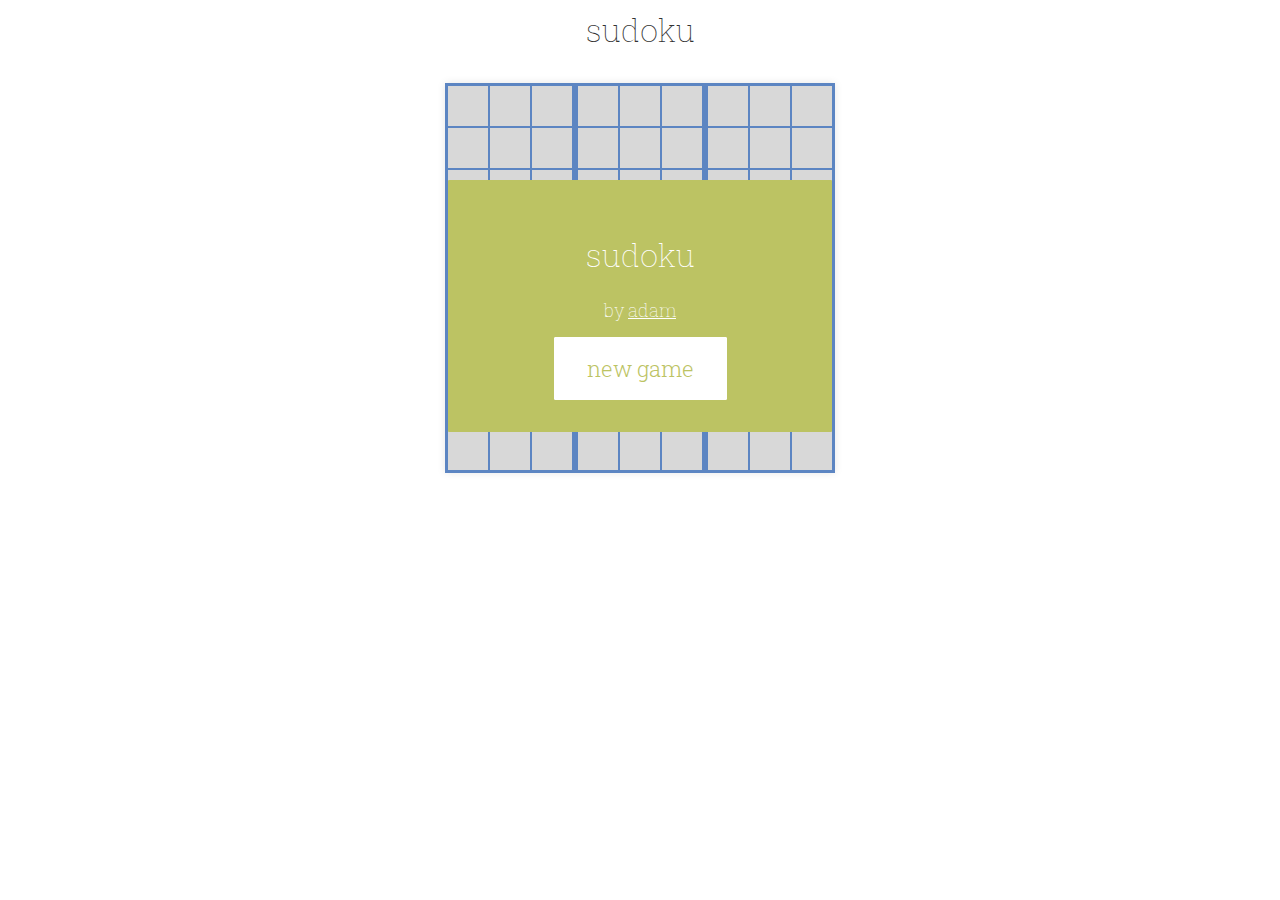
<file: index.html>
<html>
 <head>
  <title>Sudoku</title>
  <link href="css/sudoku-style.css" rel="stylesheet" type="text/css">
  <link href="css/animate.css" rel="stylesheet" type="text/css">
  <link href='http://fonts.googleapis.com/css?family=Roboto+Slab:400,100,300,700' rel='stylesheet' type='text/css'>
 </head>

 <body>
  
  <div id="header" class="header">sudoku</div>

  <div id="welcome" class="welcome">
    <h1>sudoku</h1>
    <h2>by <a href="/" target="new">adam</a></h2>
    <button onclick="Sudoku.game.init()">new game</button>
  </div>

  <div id="game-message" class="game-message"></div>

  <div id="number-picker" class="number-picker"></div>
  
  <div id="solving-status" class="solving-status"></div>

  <div id="board" class="board"></div>

  <div id="buttons" class="buttons">
   <button id="start-button" class="start" onclick="Sudoku.game.init()">start new game</button>
   <button id="solve-button" class="solve" onclick="Sudoku.game.validateBeforeSolve()">solve board</button>
  </div>

  <script type="text/javascript" src="js/jquery.js"></script>
  <script type="text/javascript" src="js/underscore.js"></script>
  <script type="text/javascript" src="js/sudoku.js"></script>
 </body>

</html>
</file>
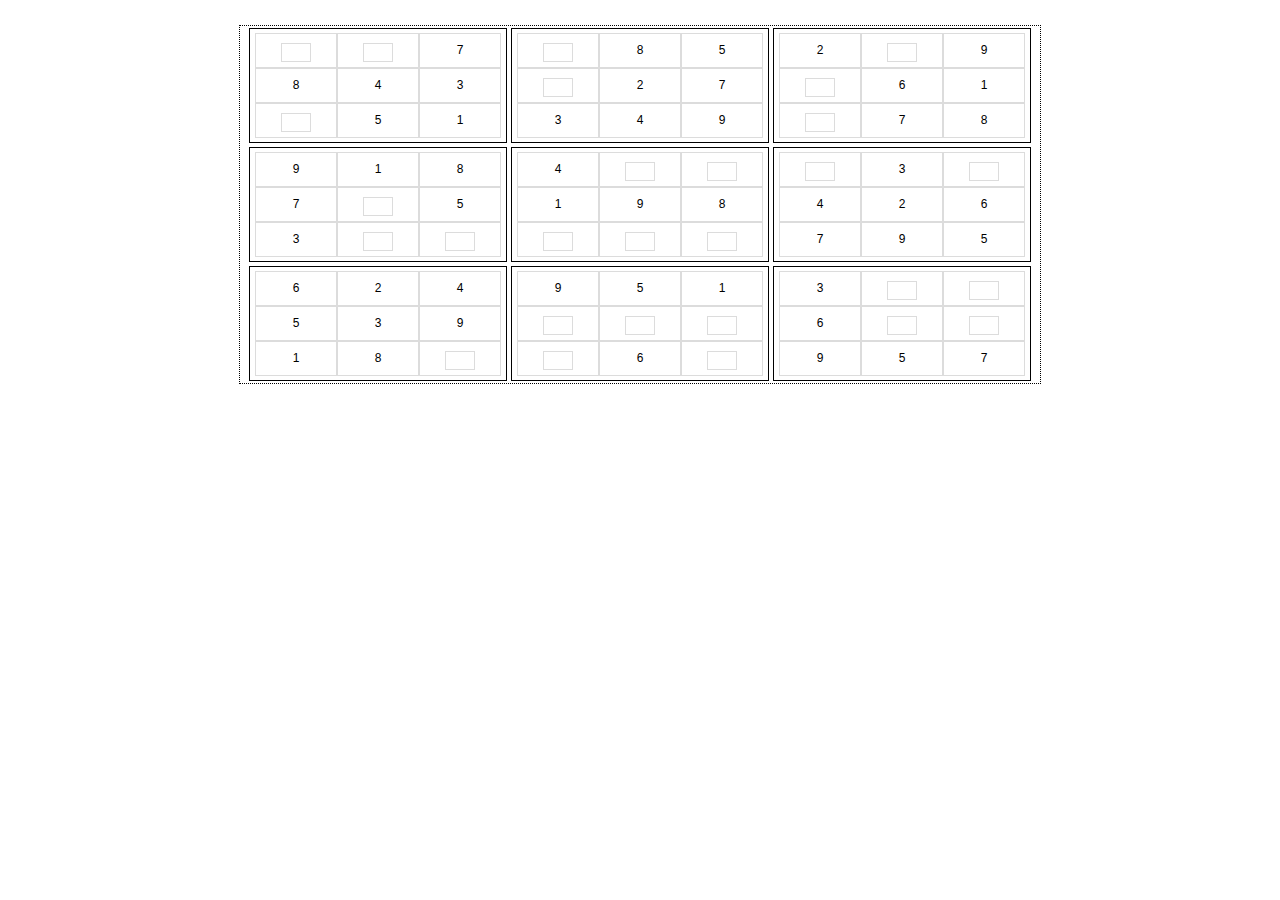
<file: brainstorming/v0.html>
<style type="text/css">

body {
  font-family: "Helvetica", sans-serif;
  font-size: 12px;
}

span {
 border: 1px solid;
 padding: 4px;
}

.board {
  display: block;
  width: 800px;
  border: 1px dotted;
  margin: 0 auto;
  margin-top: 25px;
  text-align: center;
}

.board span {
  display: inline-block;
  width: 31%;
  margin: 2px;
}

.board span label {
  display: inline-block;
  border: 1px solid #DCDCDC;
  padding: 9px;
  width: 25%;
  height: 15px;
  margin: 0px;
  vertical-align: middle;
}

.board span label input {
display: block;
width: 30px;
margin: 0 auto;
-webkit-appearance: none;
border: 1px solid #DCDCDC;
padding: 1px;
text-align: center;
}

</style>


<body>

 <div id="board" class="board"></div>


<script type="text/javascript">

  console.log('hello sudoku');

  // Note, Here's where I first got stuck - I thought I could just keep lists and say isValid / !isValid and drop numbers in.
  // I need to know more than just which numbers are available for the square, row and column; I need to give a value to a number to
  // say 'i should use this now', because there's a probability that I won't be able to use it later.

  // Note, know I want to have difficulty, and I give up 'solve' buttons in the UI, and I am approaching those
  // and fundamental parts of the structure.


  // Functions for 
  // - make a holder.  holds 9 arrays that can be updated to show which numbers are still avaialble.

  function makeHolder() {
    var holder = {};
    for (i = 0; i < 9; i++) {
      holder[i] = makeList();
    }
    return holder;
  }

  // Make an array of numbers 1-9.  Shuffle it just to help the randomization of item placement.
  function makeList() {
    var array = [1,2,3,4,5,6,7,8,9];
    return shuffleArray(array);
  }

  // Fetch a random item from an array.
  function getRandomArrayItem(array) {
    return array[Math.floor(Math.random() * array.length)];
  }

  // Remove an item from an array, given a holder object, id of holder array, and the item to remove from the array.
  function removeArrayItem(holder, id, item) {
    var array = holder[id];
    var index = array.indexOf(item);
    array = array.splice(index, 1);
    return holder;
  }

  // Randomize the arrangement of items in an array.
  function shuffleArray(array) {
    var newList = [];
    while (array.length > 0) {
      var randItem = getRandomArrayItem(array);
      var index = array.indexOf(randItem);
      array.splice(index, 1);
      newList.push(randItem);
    }
    return newList;
  }

  // Global holders for Squares, Rows & Columns.
  var squareOptions = makeHolder();
  var rowOptions = makeHolder();
  var columnOptions = makeHolder();

  // Empty object that will hold the board/solution.
  var boardObject = {};
  var currentList;

  var board = document.getElementById('board');

  var easy = [true, true, true, true, true, true, false, false, false, false];

  function getRandomNumber(squareIndex, rowIndex, columnIndex) {
    var fetchANumber = getRandomArrayItem(easy);

    if (fetchANumber) {
      for (var i = 0; i < currentList.length; i++) {
        var number = currentList[i];

        var availForSquare = squareOptions[squareIndex].indexOf(number) != -1;
        var availForRow = rowOptions[rowIndex].indexOf(number) != -1;
        var availForColumn = columnOptions[columnIndex].indexOf(number) != -1;

        if (availForSquare && availForRow && availForColumn) {

          removeArrayItem(squareOptions, squareIndex, number);
          removeArrayItem(rowOptions, rowIndex, number);
          removeArrayItem(columnOptions, columnIndex, number);
          currentList.splice(i, 1);

          return number;
        }
      }
    } else {
      return 'xx';
    }
  }


  // Make the sudoku puzzle struture one square at a time.
  function makeSquare(squareId, rowId, columnId) {

    // Create temporary row and column ids.  This allows for incrementing these ids
    // while still remembering the starting point for the particular square.
    var newRowId = rowId;
    var newColumnId = columnId;
    board.innerHTML = '';
    // Make 9 squares.
    while (squareId < 9) {

      var span = document.createElement('span');
      spanId = 'square_' + squareId;
      currentList = makeList();

      // Fill in the nine cells of each square
      for (var i = 0; i < 9; i++) {

        var cellId = squareId + '_' + newRowId + '_' + newColumnId;
        var number = getRandomNumber(squareId, newRowId, newColumnId);

        if (!number) {
          console.log('one bad number');
        }

        var label = document.createElement('label');
        label.id = cellId;
        span.appendChild(label);

        boardObject[cellId] = number;

        // Choose to incememnt column
        newColumnId += 1;
        if (newColumnId >= columnId + 3) {
          newColumnId = columnId;
        }

        // Choose to incremement row.
        newRowId = (i + 1) % 3 == 0 && i != 0 ? newRowId + 1 : newRowId;
      }
      board.appendChild(span);

      // Square ID will incrememnt by 1 every time.
      squareId++

      // Reset row id to last known base.
      newRowId = rowId;

      // Set Column id
      columnId += 3;
      columnId = columnId > 8 ? 0 : columnId;
      newColumnId = columnId;

      // Every three squares, reset row and incement column by 3.  No need to worry about resetting column
      // since num of squares will run out by then.
      if (squareId % 3 == 0) {
        rowId += 3;
        newRowId += 3;
      }

    }

    // console.log(boardObject)
    fillBoard();
  }

  function resetMakeSquare() {
      // Global holders for Squares, Rows & Columns.
    squareOptions = makeHolder();
    rowOptions = makeHolder();
    columnOptions = makeHolder();

    // Empty object that will hold the board/solution.
    boardObject = {};
    makeSquare(0, 0, 0);
  }

  function fillBoard() {
    for (var id in boardObject) {
      if (!isNaN(boardObject[id])) {
        document.getElementById(id).innerHTML = boardObject[id];  
      } else {
        var input = document.createElement('input');
        input.type = 'text';
        document.getElementById(id).appendChild(input);
      }
    }
  }

  makeSquare(0, 0, 0);



</script>




</body>
</file>
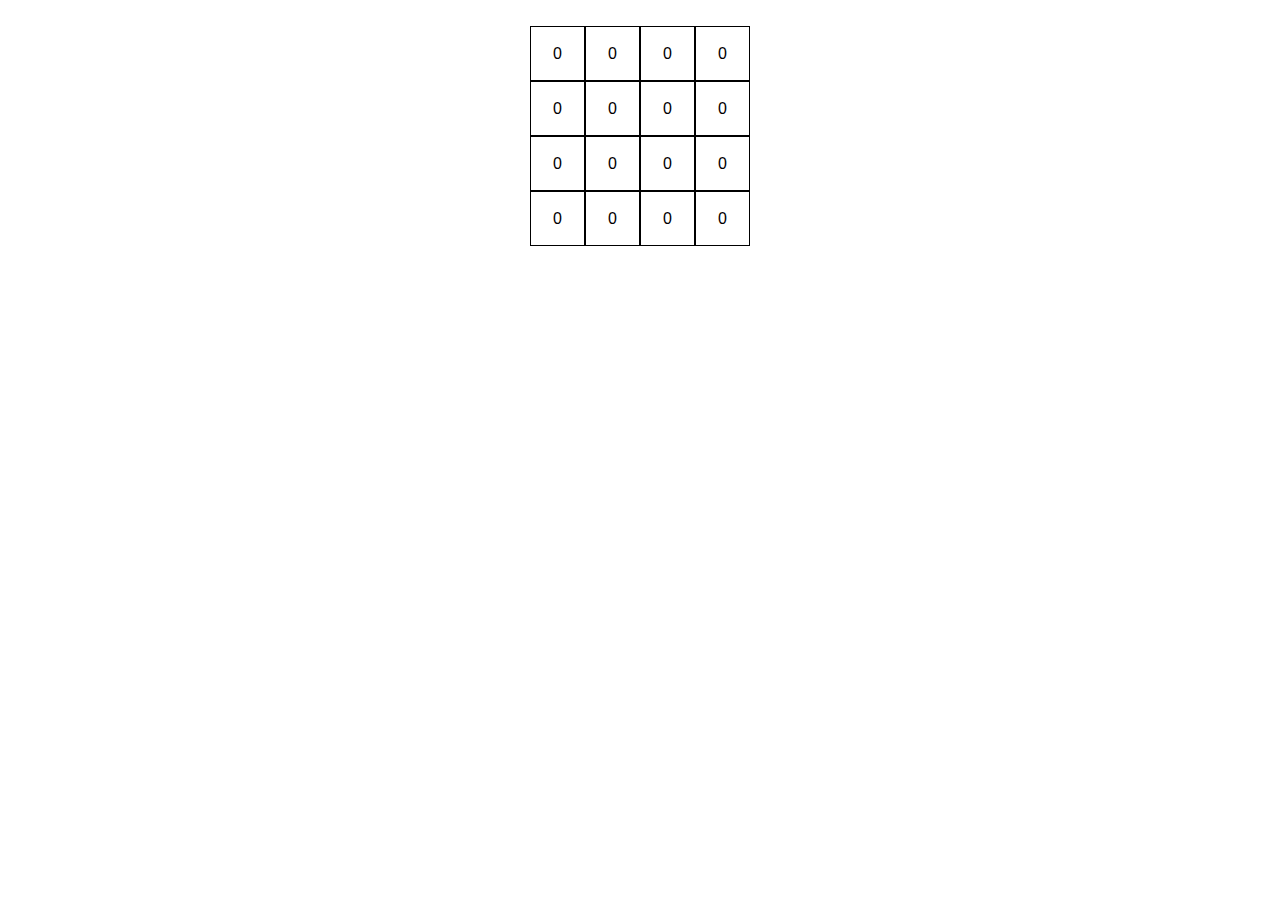
<file: brainstorming/v1.html>
<style type="text/css">

body {
  font-family: "Helvetica", sans-serif;
  font-size: 12px;
}

span {
 border: 1px solid;
 padding: 4px;
}

.board {
  display: block;
  width: 225px;
  border: 1px dotted #fff;
  margin: 0 auto;
  margin-top: 25px;
  text-align: center;
}

.board span {
display: inline-block;
margin: 0px;
height: 45px;
width: 45px;
font-size: 16px;
line-height: 45px;
}

.board span label {
  display: inline-block;
  border: 1px solid #DCDCDC;
  padding: 9px;
  width: 40%;
  height: 15px;
  margin: 0px;
  vertical-align: middle;
  line-height: 90px;
}

.board span label input {
display: block;
width: 30px;
margin: 0 auto;
-webkit-appearance: none;
border: 1px solid #DCDCDC;
padding: 1px;
text-align: center;
}

</style>


<body>

 <div id="board" class="board"></div>


<script type="text/javascript">

  console.log('hello sudoku');

  var board = document.getElementById('board');

  var grid = {
    width: 2,
    height: 2,
    getArea: function() {
      this.area = this.width * this.height;
      delete this.getArea;
      return this;
    }
  }.getArea();

  function makeShuffledArray (argument) {
    var list = [];
    for (var i = 0; i < grid.area; i++) {
      list.push(i + 1);
    }
    return shuffleArray(list);
  }

  function makeNewList() {
    var list = [];
    for (var i = 0; i < grid.area;i++) {
      list.push(i);
    }
    return list;
  }

  // Remove an item from an array, given a holder object, id of holder array, and the item to remove from the array.
  function removeArrayItem(holder, id, item) {
    var array = holder[id];
    var index = array.indexOf(item);
    array = array.splice(index, 1);
    return holder;
  }

  function makeDiscoveredHolder() {
    var holder = {};
    for (var i = 0; i < grid.area; i++) {
      holder[i] = [];
    }
    return holder;
  }

  var discoveredSquareItems = makeDiscoveredHolder();
  var discoveredRowItems = makeDiscoveredHolder();
  var discoveredColumnItems = makeDiscoveredHolder();
  var attempts = 0;
  var allowedAttempts;
  
  // Randomize the arrangement of items in an array.
  function shuffleArray(array) {
    var newList = [];
    while (array.length > 0) {
      var randItem = getRandomArrayItem(array);
      var index = array.indexOf(randItem);
      array.splice(index, 1);
      newList.push(randItem);
    }
    return newList;
  }

  // Fetch a random item from an array.
  function getRandomArrayItem(array) {
    return array[Math.floor(Math.random() * array.length)];
  }

  function makeGrid() {
    var columnCounter = 0;
    var currentSquare = 0;
    var previousRow = 0;
    var squareCounter;
    for (var a = 0; a < grid.area; a++) {
      for (var i = 0; i < grid.width; i++) {
        for (var j = 0; j < grid.height; j++) {
          var span = document.createElement('span');
          var colDivisor = parseInt(columnCounter / grid.width);
          if (a >= grid.width) {
            colDivisor += 1;
          }
          var rowDivisor = parseInt(a / grid.width);
          currentSquare = colDivisor + rowDivisor;
          var id = a + '_' + columnCounter + '_' + currentSquare;
          span.id = id;
          columnCounter += 1;
          if (columnCounter >= grid.area) { columnCounter = 0; };
          span.innerHTML = 0;
          board.appendChild(span);

        }
      }
    }
  }

  function getUnusedNumbers(row, permutations, list) {
    var isValidSet = true;
    var newSet = [];
    for (var i = 0; i < grid.area; i++) {
      var number = list[i];

      var colDivisor = parseInt(i / grid.width);
      if (row >= grid.width) {
        colDivisor += 1;
      }
      var rowDivisor = parseInt(row / grid.width);
      var square = colDivisor + rowDivisor;
      console.log(square)

      var unusedRow = discoveredRowItems[row].indexOf(number) == -1;
      var unusedColumn = discoveredColumnItems[i].indexOf(number) == -1;
      var unusedSquare = discoveredSquareItems[square].indexOf(number) == -1;
      
      if (unusedRow && unusedColumn) {
        newSet.push(number);
      } else {
        isValidSet = false;
      }
    }
      if (isValidSet) {
        storeNumbers(newSet, row, square);

      } else {
        if (attempts < allowedAttempts) {
          attempts += 1;
          list = permutations[attempts]
          getUnusedNumbers(row, permutations, list);
        }
      }
  }

  function listPermuatations(input) {
    var character;
    for (var i = 0; i < input.length; i++) {
      character = input.splice(i, 1)[0];
      usedChars.push(character);
      if (input.length == 0) {
        permArr.push(usedChars.slice());
      }
      listPermuatations(input);
      input.splice(i, 0, character);
      usedChars.pop();
    }
    return permArr
  };

  function storeNumbers(list, row, square) {
    for (var i = 0; i < list.length; i++) {
      var column = i;
      var number = list[i];

      discoveredRowItems[row].push(number);
      discoveredColumnItems[column].push(number);
      discoveredSquareItems[square].push(number);
      var id = row + '_' + column + '_' + square;
      console.log(id);
      var el = document.getElementById(id);
      el.innerHTML = number;
    }
    attempts = 0;
  }

  function completeBoardSolution() {
    // Start from the second row, however big the grid.
    for (var i = 0; i < 4; i++) {
      var list = makeShuffledArray();
      var permutations = listPermuatations(list);
      var newList = permutations[attempts];
      allowedAttempts = permutations.length;
      getUnusedNumbers(i, permutations, newList)
    }
  }
  
  function init() {
    makeGrid();
    completeBoardSolution();
    console.log(discoveredColumnItems);
    console.log(discoveredSquareItems);
    console.log(discoveredRowItems);
  }

  init()

</script>





</script>




</body>
</file>
<file: css/sudoku-style.css>
/* Body Style */
body {
  font-family: "Roboto Slab", serif;
  color: #333333;
  font-size: 12px; }

/* Shared Styles */
.buttons,
.header {
  display: block;
  text-align: center; }

/* Header element */
.header {
  font-family: "Roboto Slab", serif;
  font-size: 32px;
  font-weight: 100;
  /* Smart Phone styles */
  /* Tablet styles */
  /* Tablet styles (landscape) */ }
  @media only screen and (min-device-width: 320px) and (max-device-width: 568px) {
    .header {
      font-size: 72px;
      margin-top: 64px;
      margin-bottom: 64px; } }
  @media only screen and (min-device-width: 768px) and (max-device-width: 1024px) {
    .header {
      font-size: 72px; } }
  @media only screen and (min-device-width: 768px) and (max-device-width: 1024px) and (orientation: landscape) {
    .header {
      font-size: 32px; } }

/* Main Buttons (Start game & Solve game) */
.buttons button {
  border: 1px solid #5c85c2;
  border-radius: 1px;
  cursor: pointer;
  font-family: "Roboto Slab", serif;
  font-weight: 100;
  font-size: 12px;
  padding: 8px;
  -webkit-transition: none;
  -moz-transition: none;
  -o-transition: none;
  transition: none;
  /* Smart Phone styles */
  /* Tablet styles */
  /* Tablet styles (landscape) */ }
  @media only screen and (min-device-width: 320px) and (max-device-width: 568px) {
    .buttons button {
      font-size: 48px;
      padding: 32px 16px; } }
  @media only screen and (min-device-width: 768px) and (max-device-width: 1024px) {
    .buttons button {
      font-size: 32px; } }
  @media only screen and (min-device-width: 768px) and (max-device-width: 1024px) and (orientation: landscape) {
    .buttons button {
      font-size: 16px; } }

button.start {
  background-color: #5c85c2;
  color: white; }

button.solve {
  background-color: white;
  color: #5c85c2; }

/* Board styles */
.board {
  background-color: #e9e9e9;
  box-shadow: 0px 0px 8px rgba(0, 0, 0, 0.1);
  display: table;
  margin: 32px auto;
  text-align: center; }

/* Board square row (row of n squares) */
.board .square-row {
  display: block;
  width: auto; }

/* Board square inner row (row of n cells within a square) */
.board .square-inner-row {
  display: block;
  width: auto; }

.board span {
  border: 2px solid #5c85c2;
  display: inline-block; }

.board span label {
  display: inline-block;
  height: 32px;
  width: 32px;
  padding: 4px;
  vertical-align: text-bottom;
  border: 1px solid #5c85c2;
  line-height: 32px;
  /* Smart Phone styles */
  /* Tablet styles */
  /* Tablet styles (landscape) */ }
  @media only screen and (min-device-width: 320px) and (max-device-width: 568px) {
    .board span label {
      font-size: 48px;
      height: 67px;
      padding: 12px;
      width: 67px;
      line-height: 72px; } }
  @media only screen and (min-device-width: 768px) and (max-device-width: 1024px) {
    .board span label {
      font-size: 32px;
      height: 56px;
      padding: 8px;
      width: 56px;
      line-height: 56px; } }
  @media only screen and (min-device-width: 768px) and (max-device-width: 1024px) and (orientation: landscape) {
    .board span label {
      font-size: 16px;
      height: 32px;
      padding: 8px;
      width: 32px;
      line-height: 32px; } }

.board span label.discovered-auto {
  background-color: rgba(0, 0, 0, 0.07); }

.currently-updating {
  background-color: rgba(143, 145, 148, 0.79);
  color: white; }

.discovered-auto {
  color: #8d8686;
  font-weight: bold; }

.invalid-cell {
  background-color: #d17676;
  color: white; }

/* Number Picker and Game Message element styles */
.number-picker,
.game-message {
  border: none;
  border-radius: 1px;
  padding: 8px;
  position: fixed;
  left: 26%;
  right: 26%;
  text-align: center;
  /* Smart Phone styles */ }
  @media only screen and (min-device-width: 320px) and (max-device-width: 568px) {
    .number-picker,
    .game-message {
      left: 0;
      right: 0;
      top: 0; } }

.game-message {
  top: 32px;
  background-color: #ec6475;
  color: white;
  /* Smart Phone styles */
  /* Tablet styles */
  /* Tablet styles (landscape) */ }
  @media only screen and (min-device-width: 320px) and (max-device-width: 568px) {
    .game-message {
      font-size: 48px; } }
  @media only screen and (min-device-width: 768px) and (max-device-width: 1024px) {
    .game-message {
      font-size: 32px;
      left: 16%;
      right: 16%;
      top: 16px; } }
  @media only screen and (min-device-width: 768px) and (max-device-width: 1024px) and (orientation: landscape) {
    .game-message {
      font-size: 16px;
      left: 26%;
      right: 26%; } }
  .game-message span {
    cursor: pointer;
    margin-left: 8px;
    opacity: 0.7;
    text-decoration: underline; }

.number-picker {
  background-color: #5c85c2;
  top: 16px;
  /* Smart Phone styles */
  /* Tablet styles */
  /* Tablet styles (landscape) */ }
  @media only screen and (min-device-width: 320px) and (max-device-width: 568px) {
    .number-picker {
      top: 16px; } }
  @media only screen and (min-device-width: 768px) and (max-device-width: 1024px) {
    .number-picker {
      font-size: 32px;
      left: 10%;
      right: 10%; } }
  @media only screen and (min-device-width: 768px) and (max-device-width: 1024px) and (orientation: landscape) {
    .number-picker {
      font-size: 16px;
      left: 16%;
      right: 16%;
      top: 16px; } }
  .number-picker button {
    background-color: white;
    border: 1px solid DCDCDC;
    border-radius: 1px;
    cursor: pointer;
    color: #464444;
    display: inline-block;
    font-family: "Roboto Slab", serif;
    font-weight: 300;
    padding: 8px 16px;
    -webkit-transition: none;
    -moz-transition: none;
    -o-transition: none;
    transition: none;
    /* Smart Phone styles */
    /* Tablet styles */
    /* Tablet styles (landscape) */ }
    @media only screen and (min-device-width: 320px) and (max-device-width: 568px) {
      .number-picker button {
        font-size: 48px; } }
    @media only screen and (min-device-width: 768px) and (max-device-width: 1024px) {
      .number-picker button {
        font-size: 32px; } }
    @media only screen and (min-device-width: 768px) and (max-device-width: 1024px) and (orientation: landscape) {
      .number-picker button {
        font-size: 16px; } }
  .number-picker button:hover {
    opacity: 0.9; }

/* Solving Status message element */
.solving-status {
  background-color: #5c85c2;
  border-radius: 1px;
  box-shadow: 0 0 8px rgba(0, 0, 0, 0.1);
  color: white;
  display: none;
  padding: 32px;
  position: fixed;
  left: 40%;
  right: 40%;
  top: 25%;
  /* Smart Phone styles */
  /* Tablet styles */
  /* Tablet styles (landscape) */ }
  @media only screen and (min-device-width: 320px) and (max-device-width: 568px) {
    .solving-status {
      font-size: 56px;
      left: 10%;
      padding: 48px;
      right: 10%; } }
  @media only screen and (min-device-width: 768px) and (max-device-width: 1024px) {
    .solving-status {
      font-size: 32px;
      left: 25%;
      right: 25%;
      text-align: center; } }
  @media only screen and (min-device-width: 768px) and (max-device-width: 1024px) and (orientation: landscape) {
    .solving-status {
      font-size: 16px;
      left: 15%;
      right: 15%;
      text-align: center; } }
  .solving-status span {
    display: block;
    background-color: white;
    border-radius: 1px;
    color: #5c85c2;
    cursor: pointer;
    margin: 0 auto;
    margin-top: 32px;
    padding: 8px 4px;
    text-align: center;
    width: 80%; }

.solving-status.invisible {
  top: -80px; }

/* Welcome message */
.welcome {
  display: none;
  position: fixed;
  background-color: #bcc363;
  top: 20%;
  left: 35%;
  right: 35%;
  padding: 32px;
  text-align: center;
  border-radius: 1px;
  box-shadow: rgba(0, 0, 0, 0.1);
  font-weight: 100;
  /* Smart Phone styles */
  /* Tablet styles */
  /* Smart Phone styles */ }
  @media only screen and (min-device-width: 320px) and (max-device-width: 568px) {
    .welcome {
      bottom: 5%;
      top: 5%;
      left: 5%;
      right: 5%;
      border: 5px solid #777474; } }
  @media only screen and (min-device-width: 768px) and (max-device-width: 1024px) {
    .welcome {
      top: 20%;
      left: 20%;
      right: 20%;
      border: 2px solid #777474; } }
  .welcome h1,
  .welcome h2,
  .welcome button {
    font-weight: 100;
    color: white; }
  @media only screen and (min-device-width: 320px) and (max-device-width: 568px) {
    .welcome {
      font-size: 32px; } }
  .welcome h1 {
    font-size: 32px;
    /* Smart Phone styles */ }
    @media only screen and (min-device-width: 320px) and (max-device-width: 568px) {
      .welcome h1 {
        font-size: 128px;
        padding: 0;
        margin: 0;
        margin-top: 256px; } }
  .welcome button {
    font-weight: 300;
    display: inline;
    -webkit-transition: none;
    -moz-transition: none;
    -o-transition: none;
    transition: none;
    background-color: white;
    border: 1px solid white;
    padding: 16px 32px;
    border-radius: 1px;
    color: #bcc363;
    font-family: "Roboto Slab", sans-serif;
    font-size: 22px;
    cursor: pointer;
    transition: all 0.2s;
    /* Smart Phone styles */ }
    @media only screen and (min-device-width: 320px) and (max-device-width: 568px) {
      .welcome button {
        padding: 32px 64px;
        font-size: 64px;
        margin-top: 32px; } }
  .welcome button:hover {
    background-color: #bcc363;
    color: white; }
  .welcome a,
  .welcome a:visited,
  .welcome a:hover {
    color: white; }
</file>
